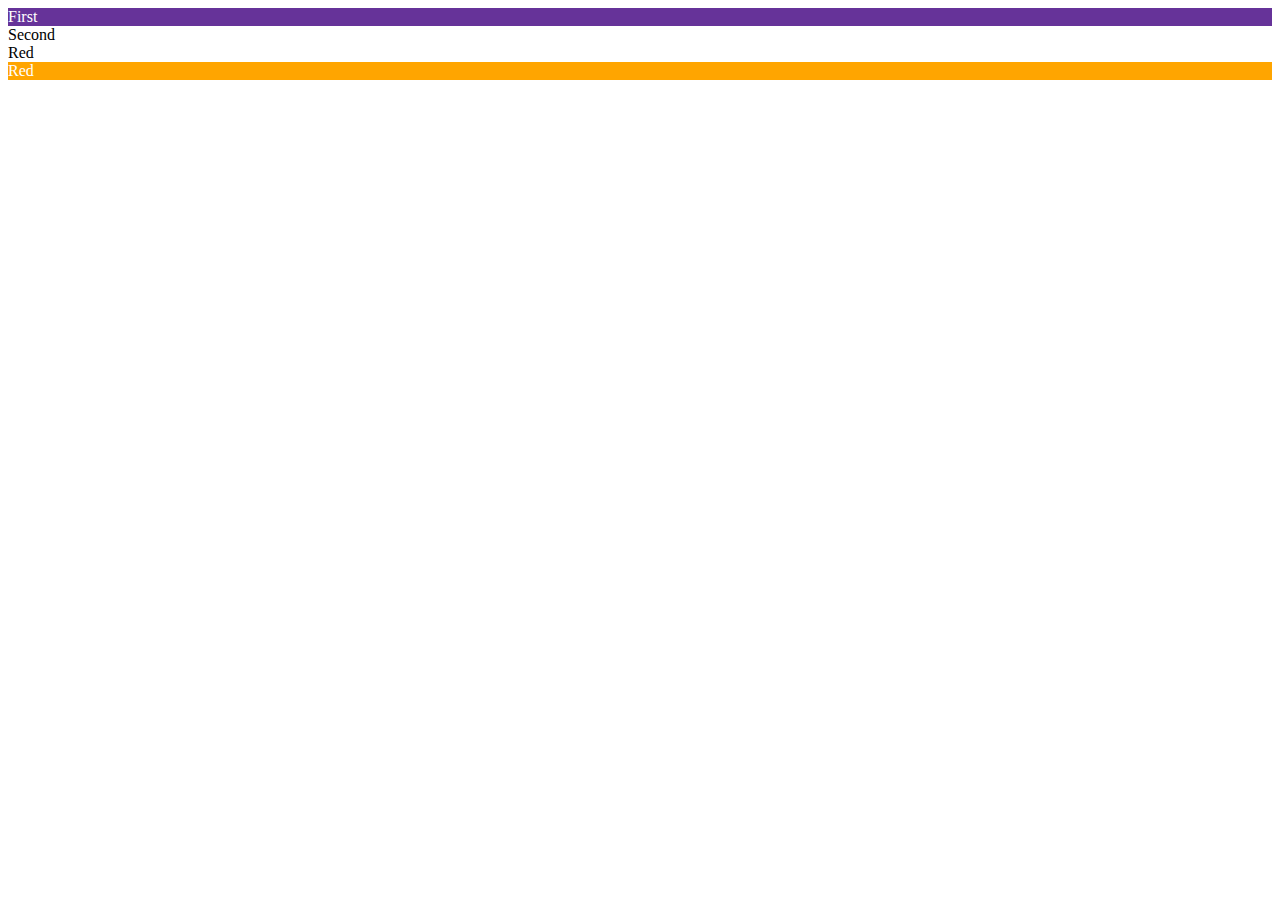
<file: index.html>
<!DOCTYPE html>
<html lang="en">
<head>
    <meta charset="UTF-8">
    <meta http-equiv="X-UA-Compatible" content="IE=edge">
    <meta name="viewport" content="width=device-width, initial-scale=1.0">
    <title>Index</title>
    <link rel="stylesheet" href="style.css">
    <!-- <style>
        #first{
            background-color: rebeccapurple;
            color: white;
        }
        .bg-blue{
            background-color: orange;
            color: white    ;
        }
    </style> -->
</head>
<body>
    <div id="first">First</div>
    <div id="Second">Second</div>
    <section class="red">Red</section>
    <section class="red bg-blue burder-purpal">Red</section>

    
</body>
</html>
</file>
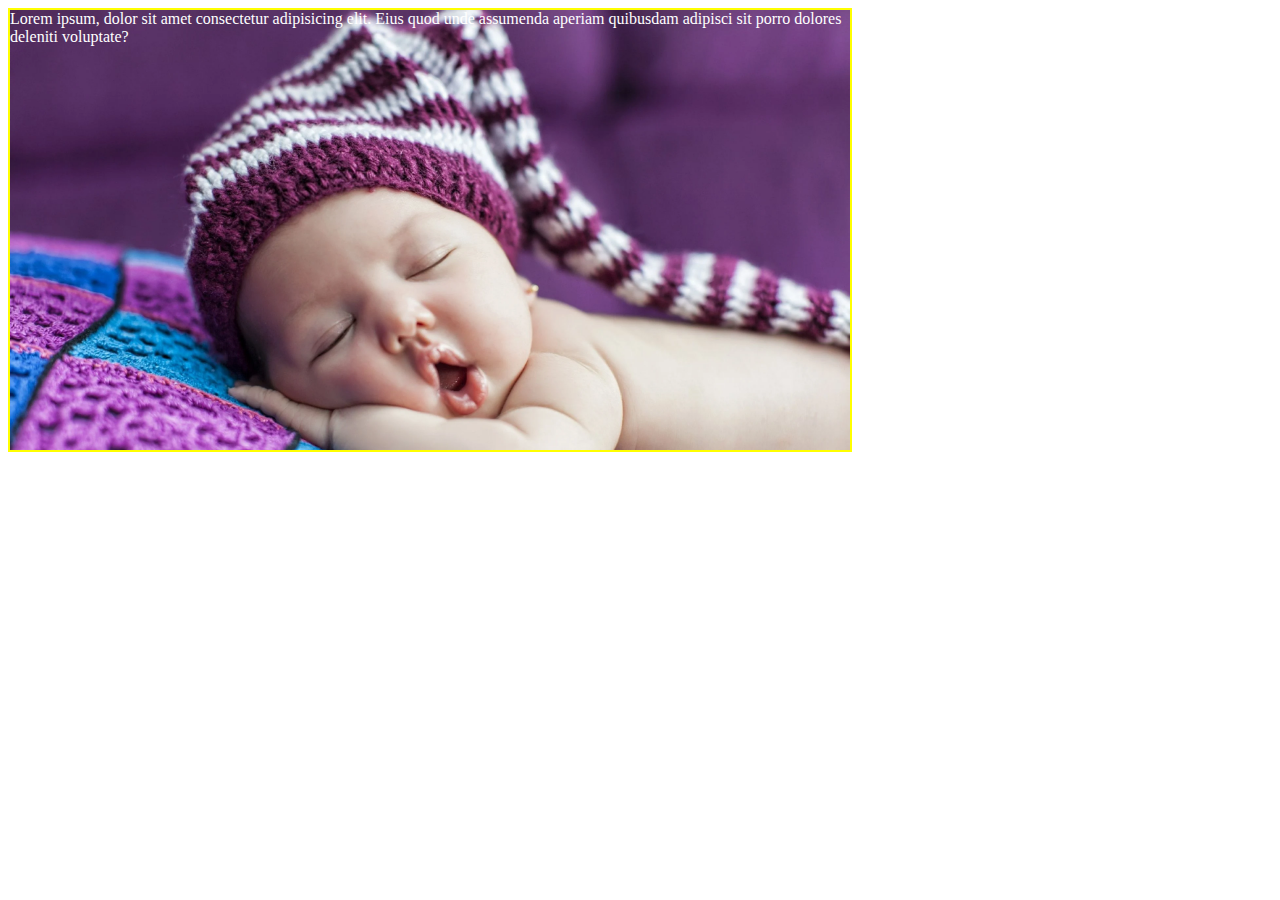
<file: background.html>
<!DOCTYPE html>
<html lang="en">
<head>
    <meta charset="UTF-8">
    <meta http-equiv="X-UA-Compatible" content="IE=edge">
    <meta name="viewport" content="width=device-width, initial-scale=1.0">
    <title>Background</title>
    <style>
        *{
            /* margin: 0;
            padding: 0; */
        }
        .container{
            width: 840px;
            height: 440px;
            border: 2px solid yellow;
            /* background-color: rgb(9, 167, 4); */
             color: white;
            background-repeat: no-repeat;
            background-size: cover;
            background-image: url(baby.webp); 
            /* background-position: top center; */
            /* background-position: bottom center; */
            /* background-attachment: fixed; */
            /* background-attachment: scroll; */
            /* background-attachment: local; */
            /* background-attachment: local scroll ; */
            /* background: red url(baby.webp) no-repeat scroll;         */

        }
        /* body{
            background-image: url(baby.webp);
            /* background-repeat: repeat-x;
            background-repeat: repeat-y; */
            /* background-repeat: no-repeat; */
            /* background-size: contain; */
            /* background-size: cover; */
            /* background-size: auto; */
            /* background-size: width;  */
        }
    </style>
</head>
<body>
    <div class="container">
        Lorem ipsum, dolor sit amet consectetur adipisicing elit. Eius quod unde assumenda aperiam quibusdam adipisci sit porro dolores deleniti voluptate?
    </div>
</body>
</html>
</file>
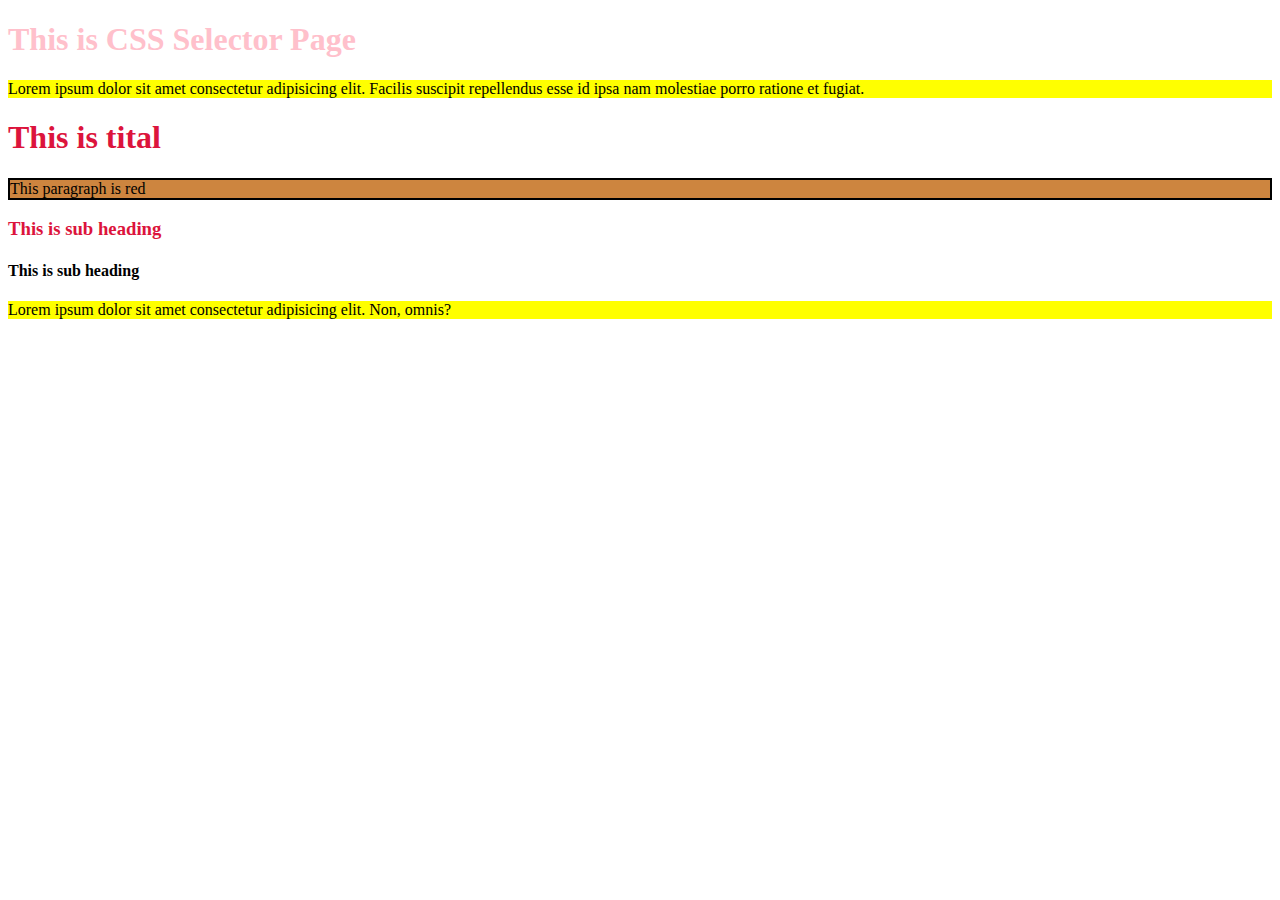
<file: cssSelector.html>
<!DOCTYPE html>
<html lang="en">

<head>
    <meta charset="UTF-8">
    <meta http-equiv="X-UA-Compatible" content="IE=edge">
    <meta name="viewport" content="width=device-width, initial-scale=1.0">
    <title>CSS Selectors</title>
    <style>
        /* Element Selector Exammples */
        h1 {
            color: pink;
        }

        div {
            background-color: yellow;
        }

        p {
            color: black;
        }

        /* id Selector Example */
        #red {
            background-color: peru;
            border: 2px solid black;
        }

        /* Class Selector Example */
        .hi,
        h3 {
            color: crimson;
        }

        * {
            margin: 5;
            padding: 3;
        }
    </style>
</head>

<body>
    <h1>This is CSS Selector Page </h1>
    <div>
        <p>Lorem ipsum dolor sit amet consectetur adipisicing elit. Facilis suscipit repellendus esse id ipsa nam
            molestiae porro ratione et fugiat.</p>
    </div>
    <h1 class="hi">This is tital</h1>
    <div id="red">This paragraph is red</div>
    <h3>This is sub heading</h3>
    <h4>This is sub heading</h4>
    <div class="yellow">Lorem ipsum dolor sit amet consectetur adipisicing elit. Non, omnis?</div>

</body>

</html>
</file>
<file: style.css>
#first{
    background-color: rebeccapurple;
    color: white;
}
.bg-blue{
    background-color: orange;
    color: white    ;
}
</file>
